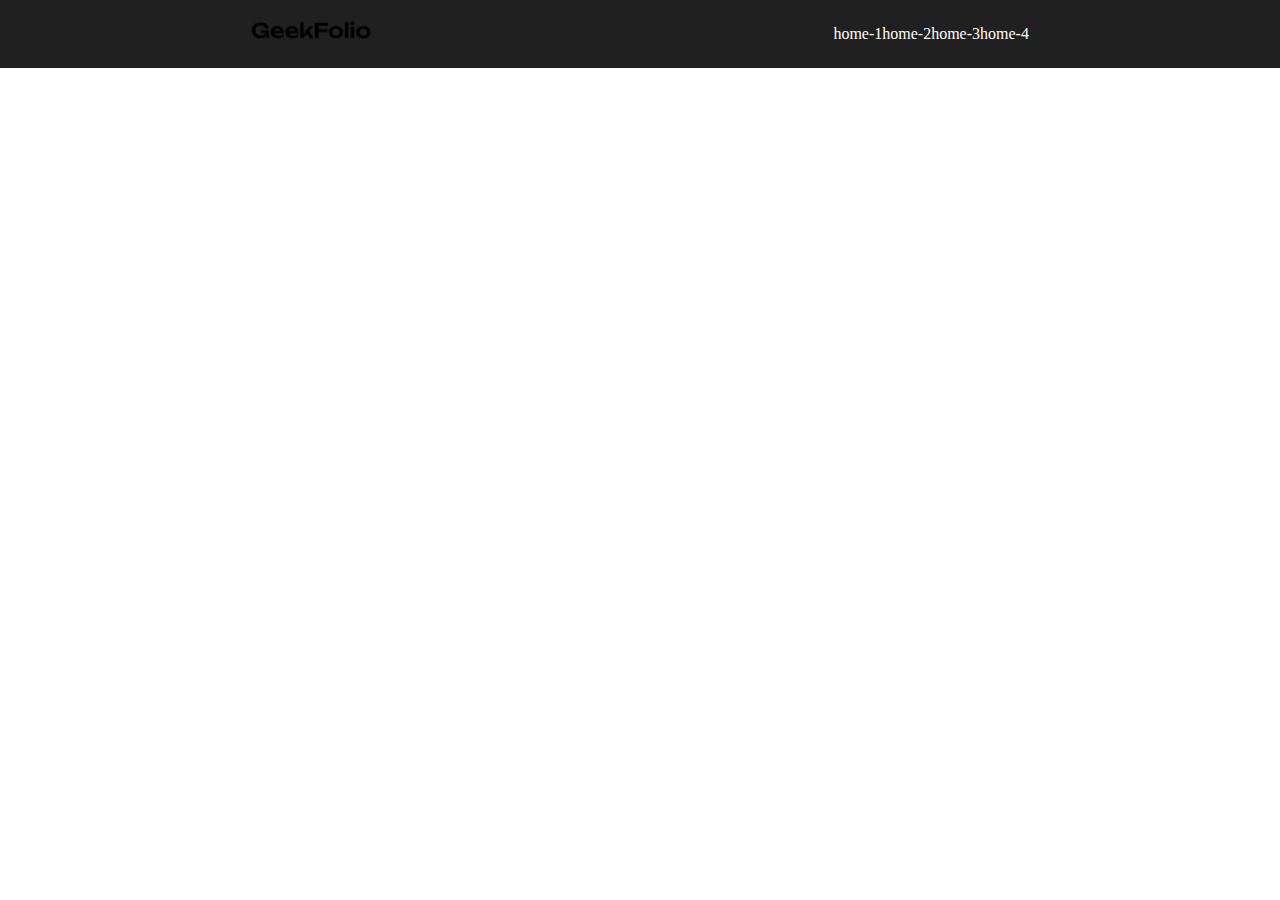
<file: test.html>
<!DOCTYPE html>
<html lang="en">
<head>
    <meta charset="UTF-8">
    <meta name="viewport" content="width=device-width, initial-scale=1.0">
    <title>Document</title>
<link rel="stylesheet" href="test.css">
</head>
<body><header>
    <nav>
        <div class="menu-container">
            <div class="logo">
                <img class="logo-photo" src="logo/logo-dark.png" alt="">
            </div>
            <div class="menus">
                <li class="item">home-1</li>
                <li class="item">home-2</li>
                <li class="item">home-3</li>
                <li class="item">home-4</li>
            </div>
        </div>
    </nav>
</header>
<main></main>
<footer></footer>
</body>
</html>
</file>
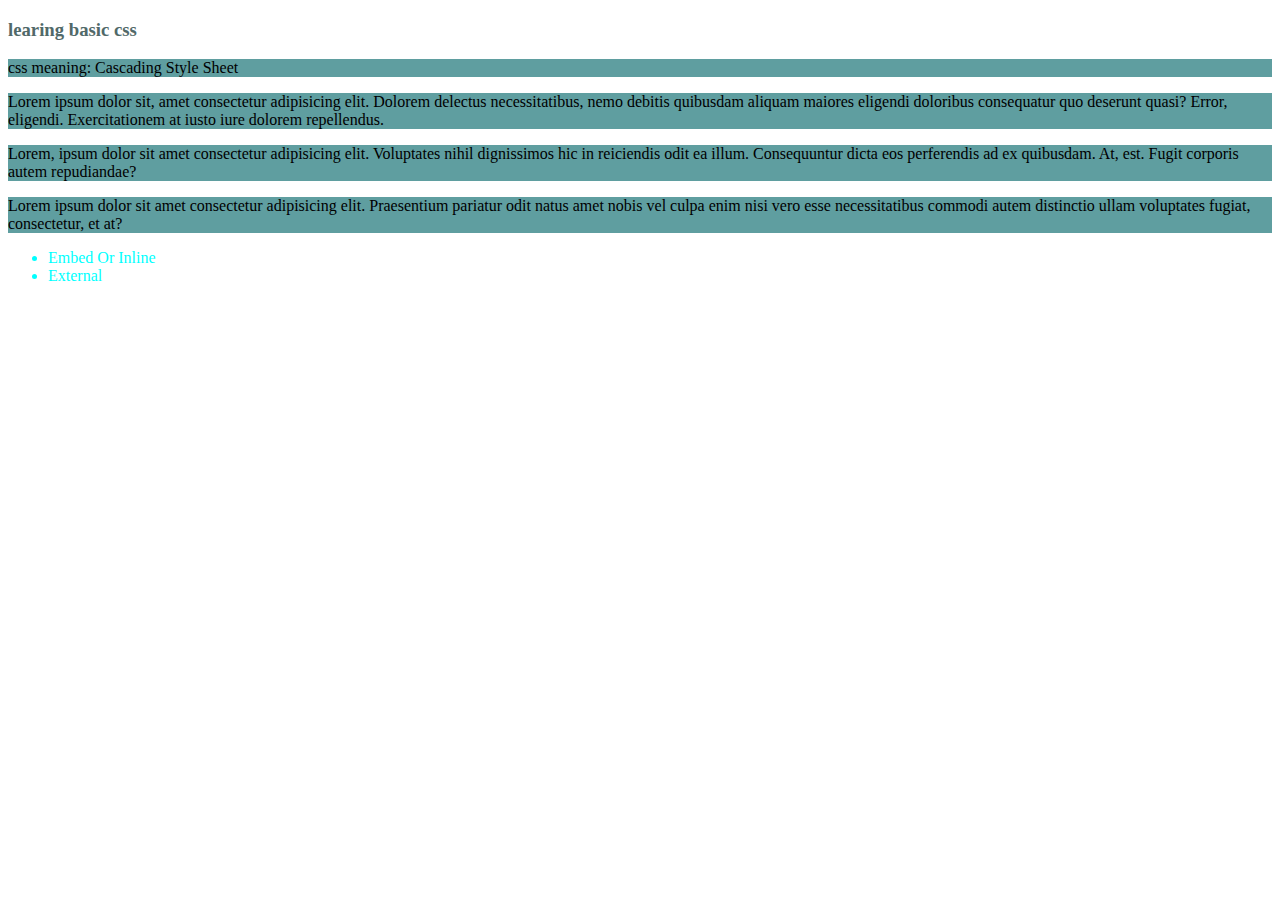
<file: my first css/color.html>
<!DOCTYPE html>
<html lang="en">
<head>
    <meta charset="UTF-8">
    <meta name="viewport" content="width=device-width, initial-scale=1.0">
    <title>Explire Basic css</title>
    <style>
        p{
           background-color: cadetblue;
        }
        li{
            color: aqua;
        }
    </style>
</head>
<body>
    <h3 style="color: rgb(81, 105, 105);">learing basic css</h3>
    <p>css meaning: Cascading Style Sheet</p>

    <p>Lorem ipsum dolor sit, amet consectetur adipisicing elit. Dolorem delectus necessitatibus, nemo debitis quibusdam aliquam maiores eligendi doloribus consequatur quo deserunt quasi? Error, eligendi. Exercitationem at iusto iure dolorem repellendus.</p>
    <p>Lorem, ipsum dolor sit amet consectetur adipisicing elit. Voluptates nihil dignissimos hic in reiciendis odit ea illum. Consequuntur dicta eos perferendis ad ex quibusdam. At, est. Fugit corporis autem repudiandae?</p>

    <p>Lorem ipsum dolor sit amet consectetur adipisicing elit. Praesentium pariatur odit natus amet nobis vel culpa enim nisi vero esse necessitatibus commodi autem distinctio ullam voluptates fugiat, consectetur, et at?</p>
    <ul>
     <li>Embed Or Inline</li>
     <li>External</li>
    </ul>
</body>
</html>
</file>
<file: test.css>
*{
    margin: 0%;
    padding: 0%;
}
.menu-container{
    background-color: rgb(32, 32,32);
    padding: 20px;
    color: white;
    list-style: none;
    display: flex ;
    align-items: center;
    justify-content: space-around;
}
.menus{
    display: flex ;
}
.logo-photo{
    width: 120px;
}
</file>
